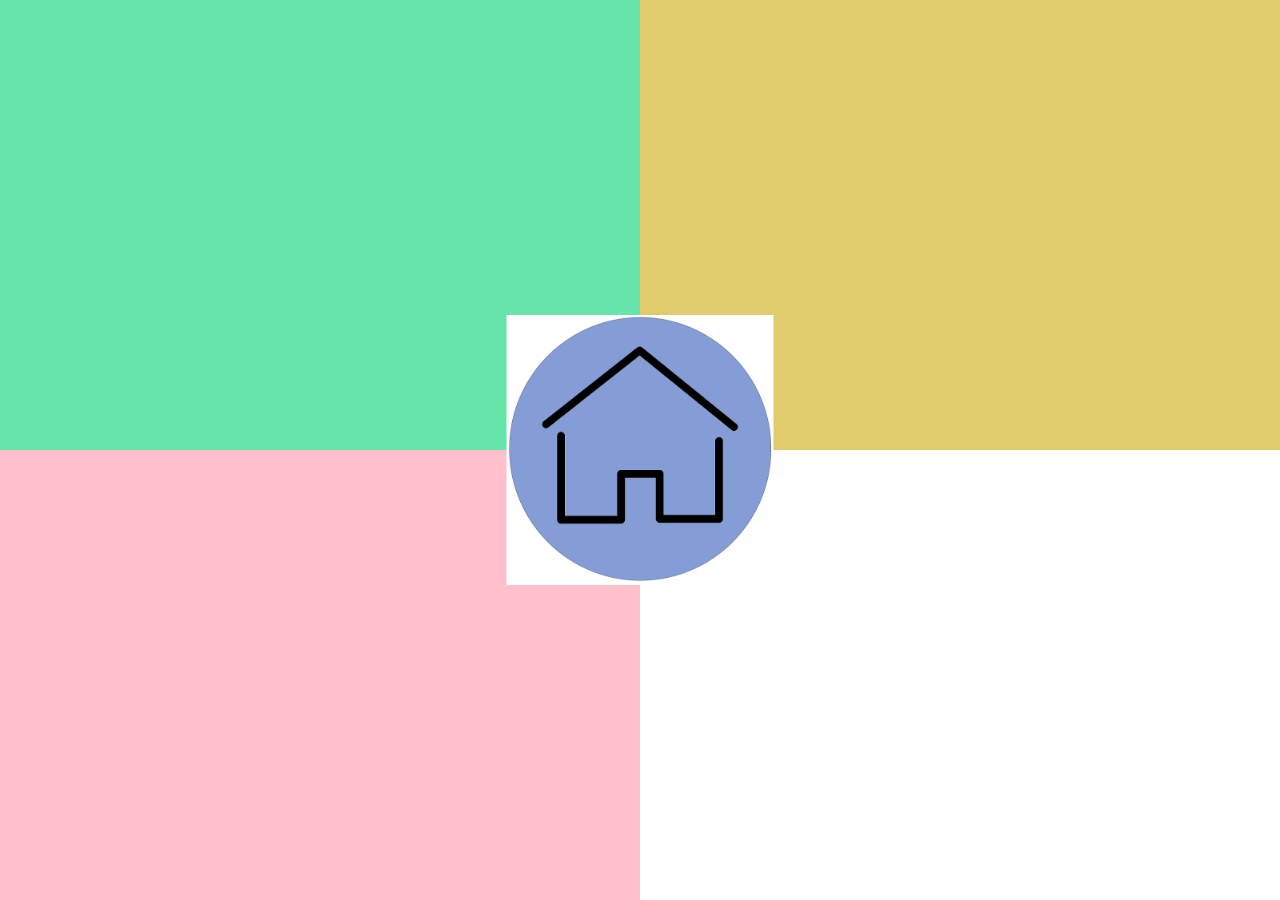
<file: index.html>
<!DOCTYPE html>
<html lang="en">
<head>
    <meta charset="UTF-8">
    <meta http-equiv="X-UA-Compatible" content="IE=edge">
    <meta name="viewport" content="width=device-width, initial-scale=1.0">
    <title>Prototype</title>
    <link rel="stylesheet" href="style.css">
</head>
<body>
    <a href="blaa.html"><img src="bilder/House.png" class="middleButton"></a>
    <div class="buttons">
      <a href="gronn.html" class="gronn"></a><br>
      <a href="gul.html" class="button2"></a><br>
    </div>
    <div class="buttons">
      <a href="rosa.html" class="button3"></a><br>
      <a href="hvit.html" class="button4"></a><br>
    </div>
</body>
</html>
</file>
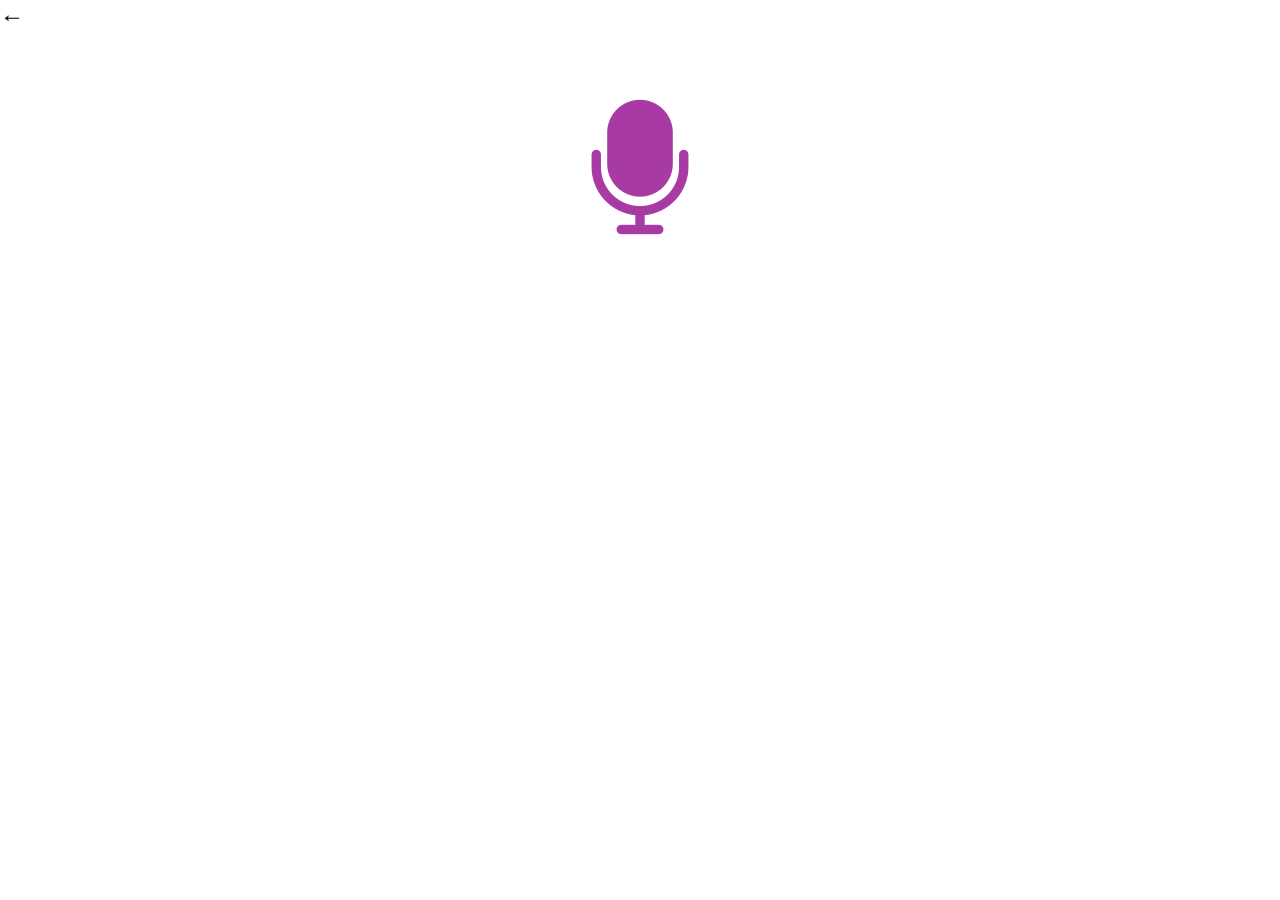
<file: blaa.html>
<!DOCTYPE html>
<html lang="en">

<head>
  <meta charset="UTF-8">
  <meta http-equiv="X-UA-Compatible" content="IE=edge">
  <meta name="viewport" content="width=device-width, initial-scale=1.0">
  <link rel="stylesheet" href="style.css">
  <title>Hvit</title>
</head>

<body>
  <a href="index.html">
    ←
  </a>
  <div class="sporsmol">
    <div style="display:flex;justify-content:space-evenly">
      <h1 id="oppgave"></h1>
      <img id="oppgaveBilde">
    </div>
    <div style="width: 100%; text-align: center;">
      <img src="bilder/lyd.png" alt="lyd knapp" id="lyd">
    </div>
  </div>
  <script src="blaa.js"></script>
</body>

</html>
</file>
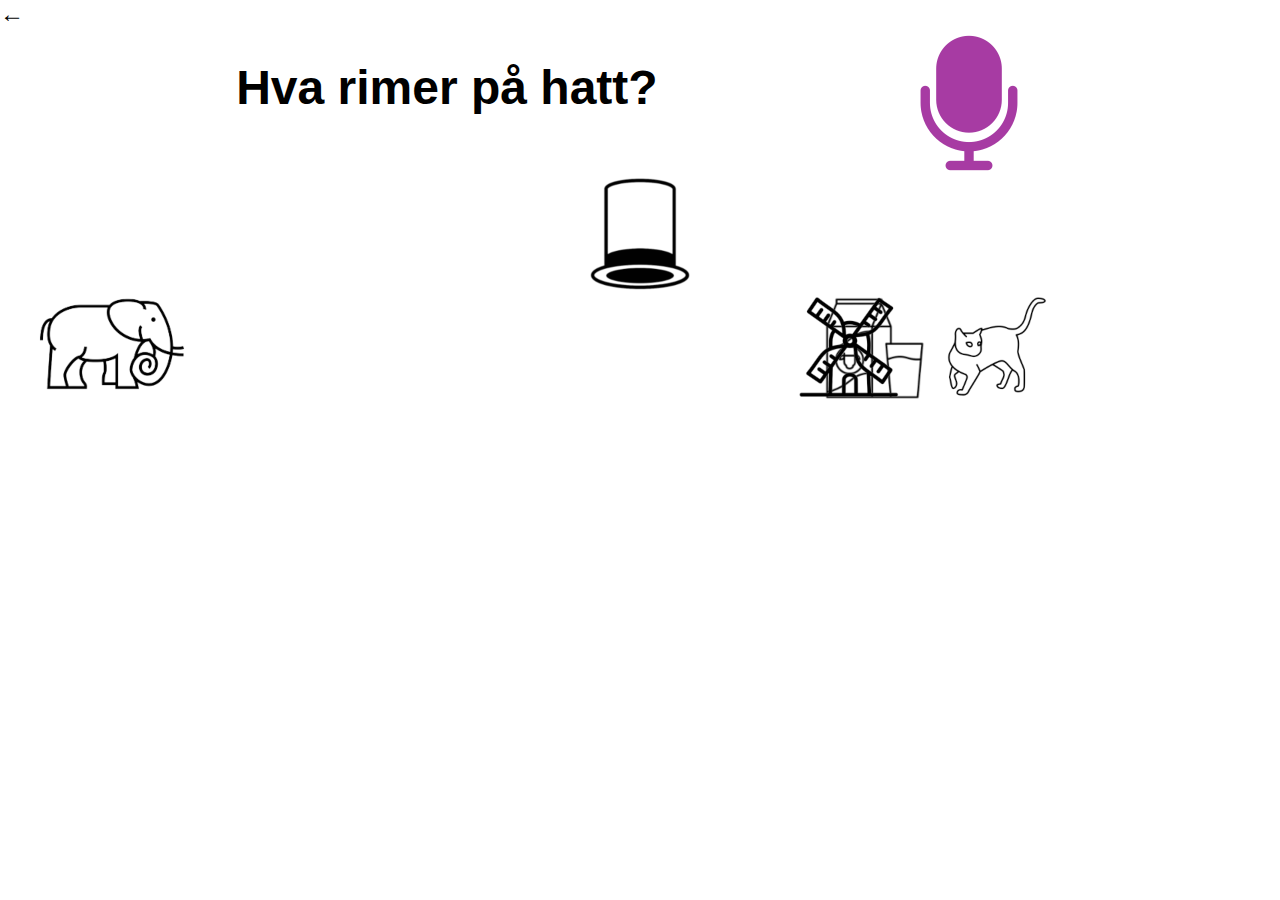
<file: gronn.html>
<!DOCTYPE html>
<html lang="en">

<head>
  <meta charset="UTF-8">
  <meta http-equiv="X-UA-Compatible" content="IE=edge">
  <meta name="viewport" content="width=device-width, initial-scale=1.0">
  <link rel="stylesheet" href="style.css">
  <title>Gul</title>
</head>

<body>
  <a href="index.html">
    ←
  </a>
  <div class="sporsmol">
    <div style="display:flex;justify-content:space-evenly">
      <h1 id="oppgave">
      </h1>
      <img src="bilder/lyd.png" alt="lyd knapp" id="lyd">
    </div>
    <div id="fokus" style="text-align: center;">
     
    </div>
    <div id="riktig" class="hidden">
      <h1><strong>Du kan flytte 2</strong></h1>
    </div>
    <div id="bilder">
    </div>
  </div>
  <script src="rimer.js"></script>
</body>

</html>
</file>
<file: style.css>
a,
a:visited,
a:hover,
a:active {
  color: inherit;
  text-decoration: none;
}

.hidden{
  display: none!important;
}


.gronn {
  background-color: #67e4aa;
  flex-grow: 1 1;
  height: 100%;
  width: 50%;
}

#bilder > * {
  position: absolute;
}

a.button2 {
  background-color: #e0cb6d;
  flex-grow: 1 1;
  height: 100%;
  width: 50%;
}

a.button3 {
  background-color: pink;
  flex-grow: 1 1;
  height: 100%;
  width: 50%;
}

a.button4 {
  background-color: white;
  flex-grow: 1 1;
  height: 100%;
  width: 50%;
}

div.buttons {
  display: flex;
  height: 50%;
  margin: 0;
  padding: 0;
}

div.question {
  width: 75%;
  text-align: center;
  object-position: center;
  margin: auto;
  position: relative;
  top: 50%;
  transform: translateY(-50%);
}

html,
body {
  font-family: \'Franklin Gothic Medium\', \'Arial Narrow\', Arial, sans-serif;
  font-size: x-large;
  height: 100%;
  margin: 0;
}

.backButton {
  font-size: 50px;
  padding: 0;
  position: absolute;
}

img.middleButton {
  height: 30%;
  left: 50%;
  position: absolute;
  top: 50%;
  transform: translate(-50%, -50%);
  padding: 10px;
}

.imageBox {
  display: grid;
  overflow: hidden;
  width: 50%;
  margin: auto;
}

.centerFit {
  max-width: 100%;
  margin: auto;
}
</file>
